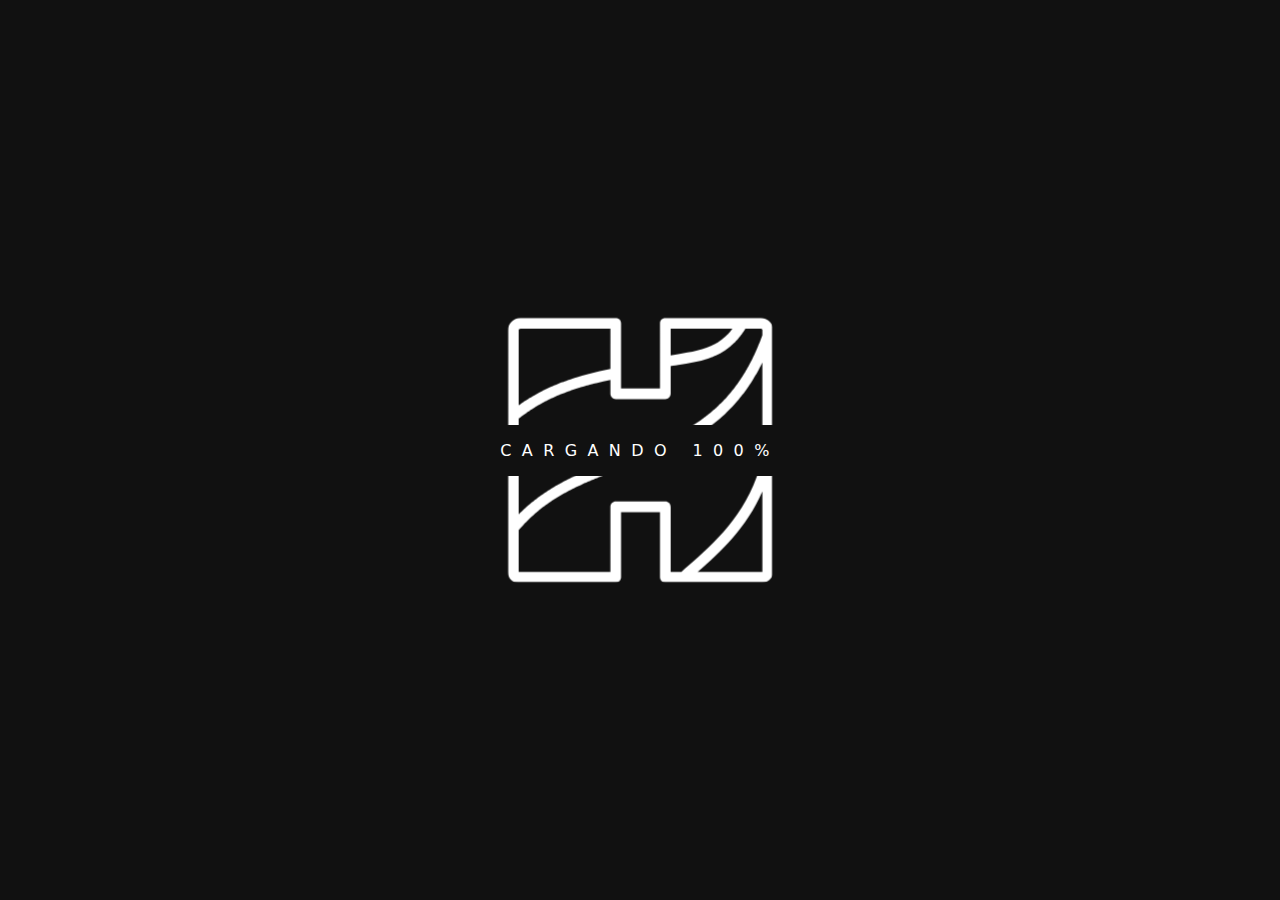
<file: loader-logo-v1.html>
<!DOCTYPE html>
<html lang="es">
<head>
<meta charset="UTF-8" />
<title>Loader 3D cuadrado</title>
<style>
  /* ───────── VARIABLES GLOBALES ───────── */
  :root{
    --lado: 200px;           /* Tamaño del cuadrado (ancho y alto de cada cara)  */
    --duracion: 1.35s;          /* Velocidad de la rotación                         */
    --prof: calc(var(--lado)/2); /* Profundidad = mitad del lado (translateZ)    */
  }

  *{ box-sizing:border-box; margin:0; }

  body{
    min-height:100vh;
    display:grid;
    place-items:center;
    background:#111;
    font-family:system-ui,sans-serif;
  }

  /* ───────── ESCENA CON PERSPECTIVA ───────── */
  .loader{
    z-index: 1;
    width:var(--lado);
    height:var(--lado);
    perspective:400px;           /* Profundidad “de cámara” */            /* :contentReference[oaicite:0]{index=0} */
  }

  .loader-text{
    position: absolute;
    background:#111;
    color: white;
    width:100%;
    text-align: center;
    z-index: 2;
    padding: 1em 0;
    letter-spacing: 0.65em;
  }

  /* ───────── CUADRADO GIRATORIO ───────── */
  .square{
    position:relative;
    width:100%;
    height:100%;
    transform-style:preserve-3d; /* Mantiene la 3D para las caras */      /* :contentReference[oaicite:1]{index=1} */
    animation:giro var(--duracion) cubic-bezier(.76,0,.24,1) infinite;
  }

  /* ───────── CARAS ───────── */
  .face{
    position:absolute;
    width:100%;
    height:100%;
    display:grid;
    place-items:center;
    backface-visibility:hidden;  /* Oculta la “cara trasera”                :contentReference[oaicite:2]{index=2} */
  }

  /* Distribución 90° alrededor del eje Y */
  .front {transform:rotateY(   0deg) translateZ(var(--prof));}
  .right {transform:rotateY(  90deg) translateZ(var(--prof));}
  .back  {transform:rotateY( 180deg) translateZ(var(--prof));}
  .left  {transform:rotateY( 270deg) translateZ(var(--prof));}

  /* ───────── ANIMACIÓN ───────── */
  @keyframes giro{
    to{ transform:rotateY(90deg); }  /* Cambia Y→X para girar en el eje X */
  }

/* ───────── RED ANIMADA INTERACTIVA ───────── */
  a-waves {
          --x: -0.5rem;
          --y: 50%;

          position: absolute;
          top: 0;
          left: 0;

          margin: 0;
          padding: 0;
          width: 100%;
          height: 100%;

          overflow: hidden;

          &:before {
            position: absolute;
            top: 0;
            left: 0;

            width: 0.5rem;
            height: 0.5rem;

            background: #333333;
            border-radius: 50%;

            transform: translate3d(calc(var(--x) - 50%), calc(var(--y) - 50%), 0);

            will-change: transform;

            content: "";
          }

          svg {
            display: block;

            width: 100%;
            height: 100%;

            path {
              fill: none;
              stroke: #333333;
              stroke-width: 1px;
            }
          }
        }
</style>
</head>
<body>

  <span class="loader-text">CARGANDO 100%</span>

  <div class="loader">
    <div class="square">
      <!-- Copia idéntica del SVG en cada cara —cámbialo por el tuyo o usa <symbol>/<use> -->
      <div class="face front">

        <svg version="1.1" xmlns="http://www.w3.org/2000/svg" xmlns:xlink="http://www.w3.org/1999/xlink" x="0px" y="0px" width="198.771px" height="198.441px" viewBox="0 0 198.771 198.441" enable-background="new 0 0 198.771 198.441" xml:space="preserve" >

          <defs>
            <linearGradient id="grad" x1="0%" y1="0%" x2="100%" y2="0%">
              <stop offset="0%"  stop-color="#fff"/>
              <stop offset="100%" stop-color="#fff"/>
            </linearGradient>
          </defs>

          
            <path id="imagotipo" fill="url(#grad)" d="M198.77,62.971V8.299c0-0.259-0.025-0.518-0.075-0.771C197.837,3.166,193.982,0,189.529,0h-13.716
          c-0.01,0-0.02,0.002-0.029,0.002h-57.8c-2.209,0-4,1.791-4,4v28.689c0,0.008-0.002,0.015-0.002,0.022v20.09H84.795V41.509
          c0-0.009-0.003-0.018-0.003-0.026V19.551c0.002-0.051,0.003-0.103,0.003-0.154V4c0-2.209-1.791-4-4-4H9.33
          C4.187,0,0.002,4.184,0.002,9.326v32.472C0.001,41.84,0,41.882,0,41.924v31.591c0,0.009,0.002,0.019,0.002,0.027v117.089
          c0,4.672,3.089,7.811,7.687,7.811h46.766c0.041,0,0.083-0.001,0.125-0.002h26.213c2.209,0,4-1.791,4-4v-21
          c0.002-0.051,0.003-0.103,0.003-0.153v-27.648h29.188v5.693c0,0.042,0.001,0.085,0.002,0.127v42.981c0,2.209,1.791,4,4,4h13.53
          c0.009,0,0.017,0.002,0.025,0.002h59.229c4.786,0,8.001-4.039,8.001-7.811v-84.802c0-0.011,0.002-0.021,0.002-0.032V63.098
          C198.771,63.056,198.771,63.013,198.77,62.971z M121.984,8.002h46.347c-0.105,0.138-0.21,0.28-0.315,0.415
          c-0.108,0.14-0.218,0.277-0.326,0.414c-0.269,0.338-0.539,0.668-0.812,0.992c-0.105,0.126-0.211,0.252-0.316,0.376
          c-0.287,0.334-0.575,0.66-0.865,0.979c-0.091,0.101-0.182,0.203-0.272,0.302c-0.334,0.361-0.671,0.713-1.009,1.056
          c-0.047,0.047-0.093,0.097-0.14,0.143c-1.197,1.201-2.423,2.287-3.679,3.272c-0.04,0.031-0.08,0.062-0.121,0.093
          c-0.373,0.29-0.75,0.573-1.129,0.847c-0.063,0.045-0.125,0.089-0.188,0.134c-0.363,0.259-0.729,0.511-1.098,0.755
          c-0.064,0.042-0.129,0.084-0.192,0.126c-0.378,0.247-0.759,0.486-1.143,0.719c-0.05,0.03-0.099,0.061-0.147,0.09
          c-0.422,0.253-0.848,0.498-1.277,0.734c-0.006,0.004-0.013,0.008-0.02,0.012c-8.184,4.499-17.61,6.004-28.781,7.786
          c-1.479,0.236-2.984,0.477-4.517,0.729V8.002z M80.795,60.804h37.188c2.209,0,4-1.791,4-4V36.09c0.37-0.063,0.749-0.13,1.116-0.19
          c0.156-0.025,0.311-0.051,0.465-0.076c1.404-0.229,2.794-0.451,4.157-0.668c8.024-1.278,15.614-2.493,22.701-4.899
          c0.028-0.009,0.056-0.019,0.083-0.027c0.494-0.169,0.986-0.344,1.476-0.525c0.066-0.024,0.132-0.048,0.198-0.073
          c0.46-0.171,0.918-0.35,1.373-0.532c0.091-0.037,0.182-0.073,0.273-0.11c0.431-0.177,0.86-0.359,1.287-0.547
          c0.114-0.05,0.229-0.1,0.342-0.15c0.406-0.182,0.809-0.368,1.211-0.561c0.133-0.063,0.266-0.128,0.398-0.192
          c0.384-0.188,0.766-0.381,1.145-0.578c0.148-0.077,0.295-0.155,0.441-0.233c0.365-0.194,0.729-0.395,1.09-0.6
          c0.16-0.091,0.318-0.183,0.478-0.275c0.348-0.203,0.694-0.409,1.039-0.622c0.169-0.105,0.338-0.212,0.506-0.319
          c0.334-0.212,0.667-0.428,0.997-0.649c0.176-0.118,0.351-0.239,0.525-0.36c0.321-0.223,0.642-0.447,0.96-0.68
          c0.181-0.133,0.36-0.269,0.541-0.404c0.31-0.233,0.619-0.469,0.927-0.712c0.186-0.147,0.369-0.299,0.554-0.45
          c0.3-0.245,0.599-0.491,0.896-0.747c0.188-0.161,0.374-0.328,0.56-0.493c0.291-0.259,0.582-0.518,0.871-0.786
          c0.188-0.175,0.375-0.357,0.563-0.537c0.284-0.273,0.569-0.547,0.852-0.832c0.186-0.187,0.369-0.381,0.553-0.573
          c0.281-0.291,0.562-0.582,0.84-0.885c0.182-0.198,0.361-0.405,0.543-0.608c0.277-0.312,0.555-0.621,0.829-0.944
          c0.177-0.207,0.351-0.425,0.524-0.637c0.277-0.335,0.554-0.668,0.828-1.015c0.165-0.211,0.328-0.432,0.494-0.646
          c0.279-0.365,0.56-0.729,0.836-1.107c0.148-0.203,0.295-0.416,0.441-0.623c0.291-0.407,0.582-0.813,0.869-1.236
          c0.117-0.174,0.233-0.358,0.351-0.535c0.313-0.471,0.628-0.942,0.937-1.434c0.004-0.005,0.006-0.009,0.01-0.014h11.468
          c0.533,0,1.035,0.349,1.24,0.828v3.965c-0.134,0.372-0.269,0.739-0.404,1.107c-0.175,0.477-0.349,0.954-0.525,1.424
          c-0.179,0.475-0.36,0.942-0.542,1.412c-0.174,0.453-0.349,0.908-0.525,1.357c-0.189,0.478-0.381,0.949-0.573,1.422
          c-0.173,0.426-0.345,0.855-0.52,1.277c-0.198,0.479-0.4,0.95-0.602,1.424c-0.173,0.406-0.345,0.816-0.521,1.219
          c-0.206,0.475-0.416,0.941-0.625,1.41c-0.174,0.39-0.346,0.781-0.521,1.166c-0.217,0.477-0.438,0.946-0.657,1.416
          c-0.171,0.365-0.34,0.732-0.513,1.094c-0.229,0.479-0.46,0.951-0.691,1.424c-0.168,0.343-0.335,0.688-0.504,1.028
          c-0.24,0.479-0.482,0.95-0.725,1.423c-0.166,0.322-0.33,0.648-0.497,0.969c-0.25,0.479-0.503,0.951-0.757,1.423
          c-0.162,0.303-0.324,0.608-0.487,0.908c-0.263,0.481-0.529,0.956-0.795,1.43c-0.158,0.281-0.314,0.565-0.474,0.844
          c-0.273,0.479-0.549,0.95-0.826,1.421c-0.156,0.267-0.311,0.536-0.469,0.8c-0.284,0.478-0.572,0.947-0.859,1.417
          c-0.151,0.247-0.302,0.497-0.455,0.742c-0.297,0.479-0.597,0.948-0.897,1.418c-0.147,0.229-0.293,0.462-0.44,0.69
          c-0.311,0.477-0.623,0.945-0.936,1.414c-0.143,0.212-0.283,0.428-0.426,0.639c-0.32,0.473-0.645,0.938-0.969,1.403
          c-0.139,0.199-0.276,0.401-0.416,0.6c-0.333,0.472-0.67,0.936-1.006,1.398c-0.133,0.183-0.265,0.367-0.398,0.549
          c-0.346,0.47-0.695,0.933-1.045,1.394c-0.127,0.168-0.254,0.339-0.382,0.506c-0.359,0.469-0.722,0.93-1.085,1.389
          c-0.121,0.153-0.24,0.308-0.361,0.46c-0.371,0.465-0.746,0.921-1.121,1.377c-0.116,0.141-0.232,0.285-0.349,0.426
          c-0.382,0.459-0.768,0.911-1.153,1.361c-0.113,0.131-0.224,0.264-0.336,0.394c-0.398,0.459-0.799,0.911-1.201,1.361
          c-0.102,0.114-0.203,0.23-0.306,0.344c-0.411,0.456-0.826,0.905-1.241,1.353c-0.097,0.104-0.191,0.208-0.287,0.311
          c-0.424,0.451-0.85,0.896-1.277,1.337c-0.091,0.094-0.181,0.189-0.271,0.282c-0.434,0.445-0.871,0.883-1.309,1.318
          c-0.087,0.086-0.172,0.174-0.259,0.259c-0.446,0.44-0.896,0.874-1.348,1.305c-0.079,0.075-0.157,0.153-0.237,0.229
          c-0.463,0.44-0.93,0.873-1.396,1.302c-0.068,0.063-0.137,0.127-0.205,0.189c-0.479,0.438-0.961,0.869-1.445,1.297
          c-0.059,0.052-0.116,0.104-0.175,0.156c-0.489,0.43-0.98,0.854-1.474,1.272c-0.056,0.048-0.111,0.097-0.167,0.144
          c-0.508,0.431-1.019,0.854-1.532,1.274c-0.039,0.032-0.08,0.066-0.119,0.1c-0.519,0.423-1.039,0.839-1.562,1.251
          c-0.038,0.03-0.075,0.062-0.114,0.092c-0.527,0.415-1.059,0.824-1.592,1.23c-0.032,0.024-0.064,0.05-0.098,0.074
          c-0.544,0.413-1.091,0.82-1.64,1.223c-0.021,0.016-0.042,0.031-0.063,0.047c-0.554,0.405-1.11,0.806-1.669,1.201
          c-0.018,0.012-0.034,0.024-0.052,0.037c-0.566,0.399-1.135,0.794-1.706,1.184c-0.01,0.007-0.021,0.014-0.03,0.021
          c-14.432,9.845-30.374,16.467-46.873,22.64c-0.136,0.051-0.271,0.102-0.406,0.152c-1.039,0.389-2.082,0.774-3.127,1.16
          c-2.291,0.847-4.592,1.688-6.9,2.533c-0.883,0.323-1.767,0.646-2.65,0.971c-0.259,0.094-0.518,0.189-0.776,0.284
          c-0.63,0.231-1.261,0.463-1.892,0.695l-1.072,0.396c-0.541,0.199-1.082,0.399-1.623,0.601c-0.385,0.143-0.77,0.286-1.154,0.43
          c-0.513,0.19-1.025,0.382-1.537,0.574c-0.403,0.151-0.806,0.304-1.209,0.455c-0.494,0.187-0.986,0.373-1.48,0.562
          c-0.416,0.158-0.833,0.317-1.25,0.477c-0.484,0.186-0.97,0.373-1.455,0.561c-0.414,0.16-0.828,0.32-1.241,0.482
          c-0.494,0.192-0.987,0.387-1.481,0.582c-0.405,0.16-0.811,0.319-1.217,0.48c-0.511,0.204-1.021,0.41-1.533,0.617
          c-0.385,0.155-0.77,0.309-1.154,0.466c-0.619,0.253-1.236,0.509-1.854,0.766c-0.272,0.113-0.546,0.224-0.819,0.339
          c-0.871,0.364-1.741,0.733-2.609,1.107c-0.339,0.146-0.676,0.295-1.015,0.441c-0.546,0.238-1.092,0.475-1.637,0.717
          c-0.385,0.17-0.769,0.345-1.152,0.518c-0.499,0.224-0.998,0.448-1.495,0.676c-0.397,0.182-0.793,0.367-1.189,0.551
          c-0.483,0.225-0.967,0.45-1.449,0.679c-0.402,0.19-0.804,0.384-1.205,0.577c-0.477,0.229-0.953,0.461-1.428,0.694
          c-0.4,0.196-0.801,0.396-1.201,0.595c-0.474,0.236-0.947,0.477-1.419,0.718c-0.397,0.202-0.796,0.406-1.192,0.612
          c-0.479,0.248-0.954,0.5-1.43,0.752c-0.387,0.205-0.774,0.41-1.16,0.618c-0.496,0.268-0.99,0.542-1.484,0.815
          c-0.361,0.199-0.725,0.397-1.086,0.601c-0.573,0.323-1.144,0.653-1.715,0.983c-0.277,0.161-0.556,0.317-0.832,0.48
          c-0.833,0.488-1.662,0.986-2.488,1.492c-0.279,0.172-0.558,0.351-0.838,0.524c-0.557,0.346-1.113,0.692-1.666,1.047
          c-0.34,0.218-0.678,0.442-1.016,0.663c-0.491,0.32-0.982,0.642-1.472,0.97c-0.356,0.239-0.711,0.483-1.065,0.726
          c-0.466,0.319-0.931,0.639-1.394,0.964c-0.363,0.255-0.726,0.515-1.087,0.774c-0.453,0.325-0.906,0.654-1.357,0.986
          c-0.359,0.266-0.718,0.532-1.075,0.801c-0.452,0.341-0.901,0.686-1.351,1.032c-0.351,0.271-0.701,0.544-1.051,0.819
          c-0.455,0.36-0.908,0.727-1.359,1.095c-0.337,0.273-0.675,0.546-1.01,0.824c-0.474,0.394-0.943,0.796-1.414,1.198
          c-0.307,0.263-0.615,0.521-0.92,0.788c-0.541,0.474-1.078,0.958-1.615,1.442c-0.229,0.208-0.459,0.409-0.688,0.619
          c-0.758,0.697-1.512,1.406-2.26,2.13c-0.169,0.164-0.336,0.335-0.504,0.5c-0.525,0.514-1.051,1.027-1.569,1.555V75.447
          c0.121-0.095,0.241-0.192,0.362-0.287c0.369-0.287,0.738-0.57,1.107-0.852c0.364-0.278,0.729-0.555,1.094-0.827
          c0.365-0.271,0.729-0.54,1.094-0.806c0.371-0.271,0.743-0.539,1.115-0.804c0.361-0.258,0.723-0.514,1.086-0.767
          c0.378-0.264,0.756-0.522,1.135-0.78c0.359-0.244,0.717-0.487,1.076-0.727c0.387-0.258,0.773-0.51,1.161-0.761
          c0.353-0.229,0.704-0.459,1.056-0.684c0.402-0.256,0.805-0.504,1.207-0.754c0.341-0.211,0.68-0.424,1.021-0.631
          c0.432-0.262,0.863-0.516,1.296-0.771c0.313-0.186,0.625-0.374,0.938-0.556c0.727-0.421,1.453-0.833,2.182-1.236
          c0.302-0.167,0.605-0.327,0.907-0.491c0.445-0.242,0.89-0.485,1.335-0.721c0.357-0.189,0.716-0.371,1.074-0.556
          c0.392-0.203,0.783-0.407,1.176-0.604c0.373-0.188,0.746-0.371,1.12-0.555c0.377-0.186,0.754-0.372,1.132-0.554
          c0.384-0.185,0.769-0.365,1.152-0.546c0.367-0.172,0.734-0.344,1.101-0.512c0.392-0.18,0.782-0.355,1.173-0.53
          c0.361-0.161,0.722-0.321,1.082-0.479c0.398-0.174,0.796-0.347,1.194-0.516c0.353-0.151,0.706-0.3,1.06-0.447
          c0.404-0.169,0.81-0.337,1.215-0.502c0.342-0.14,0.686-0.276,1.027-0.412c0.418-0.167,0.836-0.333,1.254-0.495
          c0.322-0.126,0.646-0.248,0.969-0.37c0.436-0.166,0.871-0.332,1.308-0.494c0.29-0.107,0.581-0.211,0.871-0.316
          c0.47-0.171,0.938-0.343,1.407-0.509c0.188-0.066,0.377-0.13,0.564-0.195c1.924-0.672,3.847-1.306,5.77-1.903
          c0.086-0.027,0.172-0.055,0.259-0.082c0.573-0.177,1.146-0.35,1.72-0.521c0.176-0.053,0.352-0.106,0.527-0.159
          c0.555-0.164,1.109-0.324,1.664-0.483c0.188-0.054,0.378-0.109,0.566-0.163c0.554-0.157,1.107-0.311,1.66-0.463
          c0.187-0.052,0.373-0.104,0.561-0.154c0.562-0.152,1.123-0.303,1.684-0.451l0.51-0.135c0.583-0.152,1.166-0.303,1.748-0.451
          c0.135-0.034,0.27-0.068,0.404-0.102c0.619-0.156,1.238-0.311,1.855-0.462c0.074-0.019,0.146-0.036,0.22-0.054
          c3.55-0.865,7.083-1.654,10.594-2.396v10.382C76.795,59.013,78.586,60.804,80.795,60.804z M8,42.048
          c0.001-0.042,0.002-0.084,0.002-0.126V9.326C8.002,8.607,8.61,8,9.33,8h67.465v11.242c-0.002,0.051-0.003,0.103-0.003,0.154
          v18.849c-5.365,1.117-10.791,2.329-16.25,3.741c-0.022,0.006-0.045,0.012-0.066,0.018c-3.257,0.844-6.523,1.759-9.797,2.771
          c-0.07,0.021-0.139,0.043-0.209,0.064c-0.711,0.221-1.423,0.446-2.135,0.677c-0.162,0.052-0.324,0.105-0.486,0.158
          c-0.627,0.205-1.255,0.413-1.883,0.625c-0.192,0.065-0.385,0.131-0.578,0.197c-0.606,0.207-1.213,0.419-1.82,0.635
          c-0.197,0.069-0.394,0.139-0.59,0.209c-0.631,0.227-1.262,0.458-1.893,0.692c-0.162,0.061-0.324,0.12-0.486,0.181
          c-0.774,0.291-1.549,0.588-2.322,0.893c-0.014,0.006-0.027,0.01-0.04,0.016c-0.818,0.322-1.637,0.652-2.454,0.991
          c-0.047,0.019-0.092,0.039-0.139,0.058c-0.73,0.304-1.462,0.613-2.192,0.931c-0.212,0.092-0.425,0.187-0.637,0.28
          c-0.567,0.249-1.134,0.5-1.699,0.758c-0.262,0.118-0.522,0.239-0.784,0.36c-0.521,0.24-1.043,0.483-1.563,0.731
          c-0.278,0.133-0.556,0.266-0.834,0.4c-0.512,0.248-1.022,0.5-1.534,0.754c-0.275,0.139-0.552,0.275-0.828,0.415
          c-0.532,0.271-1.064,0.547-1.597,0.825c-0.248,0.13-0.496,0.257-0.743,0.389c-0.643,0.342-1.285,0.69-1.928,1.045
          c-0.133,0.074-0.268,0.145-0.401,0.22c-0.78,0.434-1.562,0.878-2.341,1.332c-0.168,0.099-0.338,0.201-0.507,0.301
          c-0.601,0.354-1.202,0.711-1.802,1.077c-0.266,0.162-0.531,0.328-0.796,0.492c-0.505,0.313-1.011,0.628-1.515,0.949
          c-0.295,0.188-0.589,0.379-0.883,0.569c-0.479,0.312-0.958,0.625-1.437,0.944c-0.299,0.199-0.597,0.4-0.896,0.603
          c-0.482,0.327-0.964,0.66-1.445,0.996c-0.287,0.2-0.574,0.399-0.861,0.604C8.28,65.245,8.14,65.34,8,65.44V42.048z
           M190.77,190.441h-48.531c17.546-15.283,36.338-32.637,48.531-60.393V190.441z M190.771,105.277
          c-0.178,0.705-0.364,1.398-0.551,2.093c-0.134,0.499-0.261,1.007-0.399,1.5c-0.156,0.561-0.324,1.105-0.486,1.658
          c-0.209,0.713-0.413,1.433-0.631,2.133c-0.013,0.04-0.025,0.078-0.038,0.118c-11.138,35.684-33.521,55.451-53.429,73.029
          c-1.76,1.555-3.504,3.095-5.225,4.631h-8.028v-39.104c0-0.042-0.001-0.085-0.002-0.127v-9.57c0-2.209-1.791-4-4-4H80.795
          c-2.209,0-4,1.791-4,4v31.496c-0.002,0.051-0.003,0.103-0.003,0.154v17.151H54.455c-0.042,0-0.083,0.001-0.124,0.002H8.002V159.14
          c0.201-0.238,0.401-0.477,0.604-0.712c0.337-0.393,0.675-0.783,1.016-1.168c0.357-0.405,0.718-0.805,1.078-1.202
          c0.345-0.38,0.691-0.758,1.04-1.131c0.361-0.388,0.725-0.77,1.089-1.149c0.354-0.367,0.708-0.734,1.063-1.096
          c0.367-0.372,0.735-0.738,1.105-1.103c0.359-0.354,0.719-0.708,1.082-1.057c0.371-0.357,0.746-0.709,1.121-1.06
          c0.365-0.342,0.73-0.683,1.1-1.018c0.377-0.344,0.757-0.682,1.138-1.019c0.371-0.329,0.743-0.658,1.117-0.981
          c0.382-0.33,0.767-0.654,1.15-0.977c0.379-0.319,0.758-0.638,1.14-0.95c0.385-0.315,0.771-0.625,1.16-0.935
          c0.386-0.309,0.771-0.616,1.16-0.919s0.781-0.6,1.172-0.896c0.393-0.298,0.783-0.595,1.178-0.886
          c0.395-0.293,0.793-0.579,1.189-0.866c0.396-0.285,0.791-0.571,1.189-0.851c0.4-0.282,0.803-0.559,1.205-0.834
          c0.401-0.275,0.801-0.551,1.204-0.821c0.405-0.271,0.813-0.537,1.221-0.804c0.405-0.265,0.81-0.53,1.216-0.79
          c0.41-0.262,0.823-0.519,1.236-0.775c0.408-0.255,0.817-0.512,1.229-0.763c0.416-0.252,0.833-0.5,1.25-0.748
          c0.414-0.246,0.826-0.493,1.241-0.735c0.421-0.245,0.845-0.484,1.268-0.726c0.415-0.236,0.831-0.474,1.248-0.707
          c0.427-0.236,0.854-0.469,1.283-0.702c0.419-0.229,0.837-0.458,1.258-0.683c0.433-0.23,0.869-0.457,1.304-0.684
          c0.42-0.219,0.838-0.439,1.26-0.655c0.441-0.226,0.885-0.446,1.328-0.669c0.419-0.21,0.837-0.422,1.258-0.629
          c0.451-0.222,0.904-0.438,1.357-0.657c0.416-0.2,0.832-0.403,1.25-0.602c0.457-0.216,0.916-0.428,1.375-0.642
          c0.42-0.194,0.838-0.391,1.26-0.583c0.465-0.213,0.932-0.421,1.398-0.631c0.416-0.187,0.83-0.374,1.246-0.558
          c0.479-0.212,0.96-0.42,1.44-0.628c0.411-0.179,0.821-0.358,1.233-0.535c0.488-0.209,0.979-0.415,1.469-0.621
          c0.406-0.171,0.811-0.343,1.217-0.513c0.506-0.21,1.016-0.418,1.523-0.626c0.394-0.161,0.787-0.324,1.182-0.484
          c0.518-0.21,1.039-0.417,1.559-0.624c0.389-0.156,0.777-0.313,1.168-0.468c0.531-0.211,1.066-0.419,1.6-0.627
          c0.379-0.148,0.758-0.298,1.139-0.445c0.566-0.22,1.136-0.438,1.704-0.655c0.349-0.134,0.696-0.269,1.046-0.401
          c0.625-0.239,1.254-0.476,1.882-0.712c0.294-0.111,0.587-0.223,0.882-0.333c0.713-0.269,1.43-0.535,2.146-0.802
          c0.209-0.078,0.419-0.157,0.629-0.235c0.744-0.275,1.49-0.551,2.236-0.826c0.191-0.07,0.381-0.142,0.572-0.212
          c1.871-0.688,3.748-1.375,5.633-2.064c1.095-0.4,2.19-0.802,3.287-1.203c0.135-0.05,0.27-0.1,0.404-0.148
          c1.064-0.391,2.129-0.783,3.193-1.176c0.185-0.068,0.369-0.137,0.553-0.205c1.058-0.392,2.115-0.785,3.172-1.181
          c0.164-0.062,0.328-0.124,0.493-0.186c1.078-0.405,2.155-0.813,3.232-1.224c0.124-0.047,0.247-0.096,0.37-0.143
          c1.107-0.424,2.213-0.851,3.318-1.283c0.023-0.01,0.047-0.019,0.07-0.028c1.103-0.432,2.203-0.87,3.303-1.313
          c0.141-0.057,0.282-0.112,0.424-0.17c1.049-0.424,2.097-0.854,3.143-1.289l0.557-0.231c1.035-0.433,2.068-0.871,3.1-1.317
          c0.177-0.076,0.353-0.153,0.529-0.229c1.053-0.457,2.105-0.921,3.153-1.395c0.116-0.052,0.231-0.104,0.347-0.157
          c1.069-0.484,2.137-0.976,3.199-1.478c0.047-0.021,0.095-0.043,0.142-0.065c1.063-0.502,2.122-1.016,3.18-1.537
          c0.156-0.077,0.313-0.153,0.469-0.23c1.013-0.503,2.021-1.017,3.027-1.538c0.187-0.098,0.374-0.194,0.56-0.292
          c1-0.522,1.995-1.056,2.987-1.599c0.171-0.094,0.342-0.189,0.513-0.283c1.017-0.563,2.029-1.133,3.037-1.717
          c0.107-0.063,0.213-0.127,0.32-0.188c1.012-0.591,2.018-1.192,3.02-1.808c0.068-0.042,0.138-0.082,0.206-0.125
          c1.009-0.621,2.011-1.26,3.009-1.908c0.156-0.102,0.313-0.202,0.468-0.305c0.962-0.63,1.917-1.275,2.868-1.933
          c0.178-0.123,0.355-0.246,0.532-0.37c0.947-0.661,1.889-1.336,2.825-2.025c0.158-0.117,0.316-0.236,0.476-0.354
          c0.962-0.717,1.919-1.444,2.869-2.192c0.086-0.068,0.171-0.139,0.257-0.206c0.947-0.751,1.888-1.517,2.821-2.301
          c0.078-0.065,0.157-0.129,0.235-0.194c0.936-0.79,1.863-1.602,2.784-2.427c0.147-0.132,0.296-0.263,0.443-0.396
          c0.891-0.806,1.774-1.63,2.651-2.471c0.162-0.156,0.324-0.313,0.486-0.47c0.876-0.849,1.745-1.714,2.605-2.6
          c0.139-0.143,0.275-0.287,0.414-0.431c0.889-0.924,1.771-1.863,2.643-2.828c0.063-0.069,0.125-0.141,0.188-0.211
          c0.868-0.965,1.727-1.95,2.576-2.957c0.078-0.093,0.157-0.183,0.234-0.275c0.846-1.007,1.68-2.041,2.506-3.092
          c0.133-0.168,0.266-0.335,0.396-0.504c0.803-1.031,1.596-2.085,2.381-3.16c0.139-0.189,0.277-0.382,0.416-0.573
          c0.785-1.089,1.563-2.198,2.33-3.333c0.112-0.166,0.223-0.335,0.335-0.502c0.794-1.188,1.581-2.395,2.354-3.633
          c0.037-0.061,0.074-0.122,0.111-0.182c0.771-1.239,1.529-2.507,2.277-3.799c0.07-0.121,0.143-0.24,0.213-0.362
          c0.734-1.275,1.455-2.581,2.166-3.909c0.111-0.208,0.224-0.414,0.334-0.623c0.692-1.307,1.373-2.64,2.043-3.998
          c0.055-0.109,0.111-0.213,0.165-0.322v29.725c0,0.042,0.001,0.085,0.002,0.127V105.277z"/>
          
          
        </svg>
      </div>

      <!-- Las otras tres caras (mismo SVG) -->
      <div class="face right">
        <svg version="1.1"  xmlns="http://www.w3.org/2000/svg" xmlns:xlink="http://www.w3.org/1999/xlink" x="0px" y="0px" width="198.771px" height="198.441px" viewBox="0 0 198.771 198.441" enable-background="new 0 0 198.771 198.441" xml:space="preserve" >
          <use xlink:href="#grad"/>
          <use xlink:href="#imagotipo"/>
        </svg>
      </div>

      <div class="face back">
        <svg version="1.1"  xmlns="http://www.w3.org/2000/svg" xmlns:xlink="http://www.w3.org/1999/xlink" x="0px" y="0px" width="198.771px" height="198.441px" viewBox="0 0 198.771 198.441" enable-background="new 0 0 198.771 198.441" xml:space="preserve" >
          <use xlink:href="#grad"/>
          <use xlink:href="#imagotipo"/>
        </svg>  
      </div>

      <div class="face left">
        <svg version="1.1"  xmlns="http://www.w3.org/2000/svg" xmlns:xlink="http://www.w3.org/1999/xlink" x="0px" y="0px" width="198.771px" height="198.441px" viewBox="0 0 198.771 198.441" enable-background="new 0 0 198.771 198.441" xml:space="preserve" >
        <use xlink:href="#grad"/>
        <use xlink:href="#imagotipo"/>
        </svg>  
      </div>
    </div>
  </div>

  <a-waves>
    <svg class="js-svg"></svg>
  </a-waves><!-- .a-waves -->

  <script type="text/javascript" src="https://codepen.io/wodniack/pen/YzmgGzP/b66656b6c21a73b4ca05fda86662cc3a.js"></script>
    <script type="text/javascript">
        class AWaves extends HTMLElement {
          /**
          * Init
          */
          connectedCallback() {
            // Elements
            this.svg = this.querySelector('.js-svg')

            // Properties
            this.mouse = {
              x: -10,
              y: 0,
              lx: 0,
              ly: 0,
              sx: 0,
              sy: 0,
              v: 0,
              vs: 0,
              a: 0,
              set: false,
            }

            this.lines = []
            this.paths = []
            this.noise = new Noise(Math.random())

            // Init
            this.setSize()
            this.setLines()

            this.bindEvents()
            
            // RAF
            requestAnimationFrame(this.tick.bind(this))
          }

          /**
          * Bind events
          */
          bindEvents() {
            window.addEventListener('resize', this.onResize.bind(this))
            
            window.addEventListener('mousemove', this.onMouseMove.bind(this))
            this.addEventListener('touchmove', this.onTouchMove.bind(this))
          }

          /**
          * Resize handler
          */
          onResize() {
            this.setSize()
            this.setLines()
          }

          /**
          * Mouse handler
          */
          onMouseMove(e) {
            this.updateMousePosition(e.pageX, e.pageY)
          }

          /**
          * Touch handler
          */
          onTouchMove(e) {
            e.preventDefault()

            const touch = e.touches[0]
            this.updateMousePosition(touch.clientX, touch.clientY)
          }

          /**
          * Update mouse position
          */
          updateMousePosition(x, y) {
            const { mouse } = this

            mouse.x = x - this.bounding.left
            mouse.y = y - this.bounding.top + window.scrollY

            if (!mouse.set) {
              mouse.sx = mouse.x
              mouse.sy = mouse.y
              mouse.lx = mouse.x
              mouse.ly = mouse.y

              mouse.set = true
            }
          }

          /**
          * Set size
          */
          setSize() {
            this.bounding = this.getBoundingClientRect()

            this.svg.style.width = `${this.bounding.width}px`
            this.svg.style.height = `${this.bounding.height}px`
          }

          /**
          * Set lines
          */
          setLines() {
            const { width, height } = this.bounding
            
            this.lines = []

            this.paths.forEach((path) => {
              path.remove()
            })
            this.paths = []

            const xGap = 10
            const yGap = 32

            const oWidth = width + 200
            const oHeight = height + 30

            const totalLines = Math.ceil(oWidth / xGap)
            const totalPoints = Math.ceil(oHeight / yGap)

            const xStart = (width - xGap * totalLines) / 2
            const yStart = (height - yGap * totalPoints) / 2

            for (let i = 0; i <= totalLines; i++) {
              const points = []

              for (let j = 0; j <= totalPoints; j++) {
                const point = {
                  x: xStart + xGap * i,
                  y: yStart + yGap * j,
                  wave: { x: 0, y: 0 },
                  cursor: { x: 0, y: 0, vx: 0, vy: 0 },
                }

                points.push(point)
              }

              // Create path
              const path = document.createElementNS(
                'http://www.w3.org/2000/svg',
                'path'
              )
              path.classList.add('a__line')
              path.classList.add('js-line')

              this.svg.appendChild(path)
              this.paths.push(path)

              // Add points
              this.lines.push(points)
            }
          }

          /**
          * Move points
          */
          movePoints(time) {
            const { lines, mouse, noise } = this

            lines.forEach((points) => {
              points.forEach((p) => {
                // Wave movement
                const move =
                      noise.perlin2(
                        (p.x + time * 0.0125) * 0.002,
                        (p.y + time * 0.005) * 0.0015
                      ) * 12
                p.wave.x = Math.cos(move) * 32
                p.wave.y = Math.sin(move) * 16

                // Mouse effect
                const dx = p.x - mouse.sx
                const dy = p.y - mouse.sy
                const d = Math.hypot(dx, dy)
                const l = Math.max(175, mouse.vs)

                if (d < l) {
                  const s = 1 - d / l
                  const f = Math.cos(d * 0.001) * s

                  p.cursor.vx += Math.cos(mouse.a) * f * l * mouse.vs * 0.00065
                  p.cursor.vy += Math.sin(mouse.a) * f * l * mouse.vs * 0.00065
                }

                p.cursor.vx += (0 - p.cursor.x) * 0.005 // String tension
                p.cursor.vy += (0 - p.cursor.y) * 0.005

                p.cursor.vx *= 0.925 // Friction/duration
                p.cursor.vy *= 0.925

                p.cursor.x += p.cursor.vx * 2 // Strength
                p.cursor.y += p.cursor.vy * 2

                p.cursor.x = Math.min(100, Math.max(-100, p.cursor.x)) // Clamp movement
                p.cursor.y = Math.min(100, Math.max(-100, p.cursor.y))
              })
            })
          }

          /**
          * Get point coordinates with movement added
          */
          moved(point, withCursorForce = true) {
            const coords = {
              x: point.x + point.wave.x + (withCursorForce ? point.cursor.x : 0),
              y: point.y + point.wave.y + (withCursorForce ? point.cursor.y : 0),
            }

            // Round to 2 decimals
            coords.x = Math.round(coords.x * 10) / 10
            coords.y = Math.round(coords.y * 10) / 10

            return coords
          }

          /**
          * Draw lines
          */
          drawLines() {
            const { lines, moved, paths } = this
            
            lines.forEach((points, lIndex) => {
              let p1 = moved(points[0], false)

              let d = `M ${p1.x} ${p1.y}`

              points.forEach((p1, pIndex) => {
                const isLast = pIndex === points.length - 1

                p1 = moved(p1, !isLast)

                const p2 = moved(
                  points[pIndex + 1] || points[points.length - 1],
                  !isLast
                )

                // d += `Q ${p1.x} ${p1.y} ${(p1.x + p2.x) / 2} ${(p1.y + p2.y) / 2} `
                d += `L ${p1.x} ${p1.y}`
              })


              paths[lIndex].setAttribute('d', d)
            })
          }

          /**
          * Tick
          */
          tick(time) {
            const { mouse } = this

            // Smooth mouse movement
            mouse.sx += (mouse.x - mouse.sx) * 0.1
            mouse.sy += (mouse.y - mouse.sy) * 0.1

            // Mouse velocity
            const dx = mouse.x - mouse.lx
            const dy = mouse.y - mouse.ly
            const d = Math.hypot(dx, dy)

            mouse.v = d
            mouse.vs += (d - mouse.vs) * 0.1
            mouse.vs = Math.min(100, mouse.vs)

            // Mouse last position
            mouse.lx = mouse.x
            mouse.ly = mouse.y

            // Mouse angle
            mouse.a = Math.atan2(dy, dx)

            // Animation
            this.style.setProperty('--x', `${mouse.sx}px`)
            this.style.setProperty('--y', `${mouse.sy}px`)

            this.movePoints(time)
            this.drawLines()
            
            requestAnimationFrame(this.tick.bind(this))
          }
        }

        customElements.define('a-waves', AWaves)

    </script>

</body>
</html>
</file>
